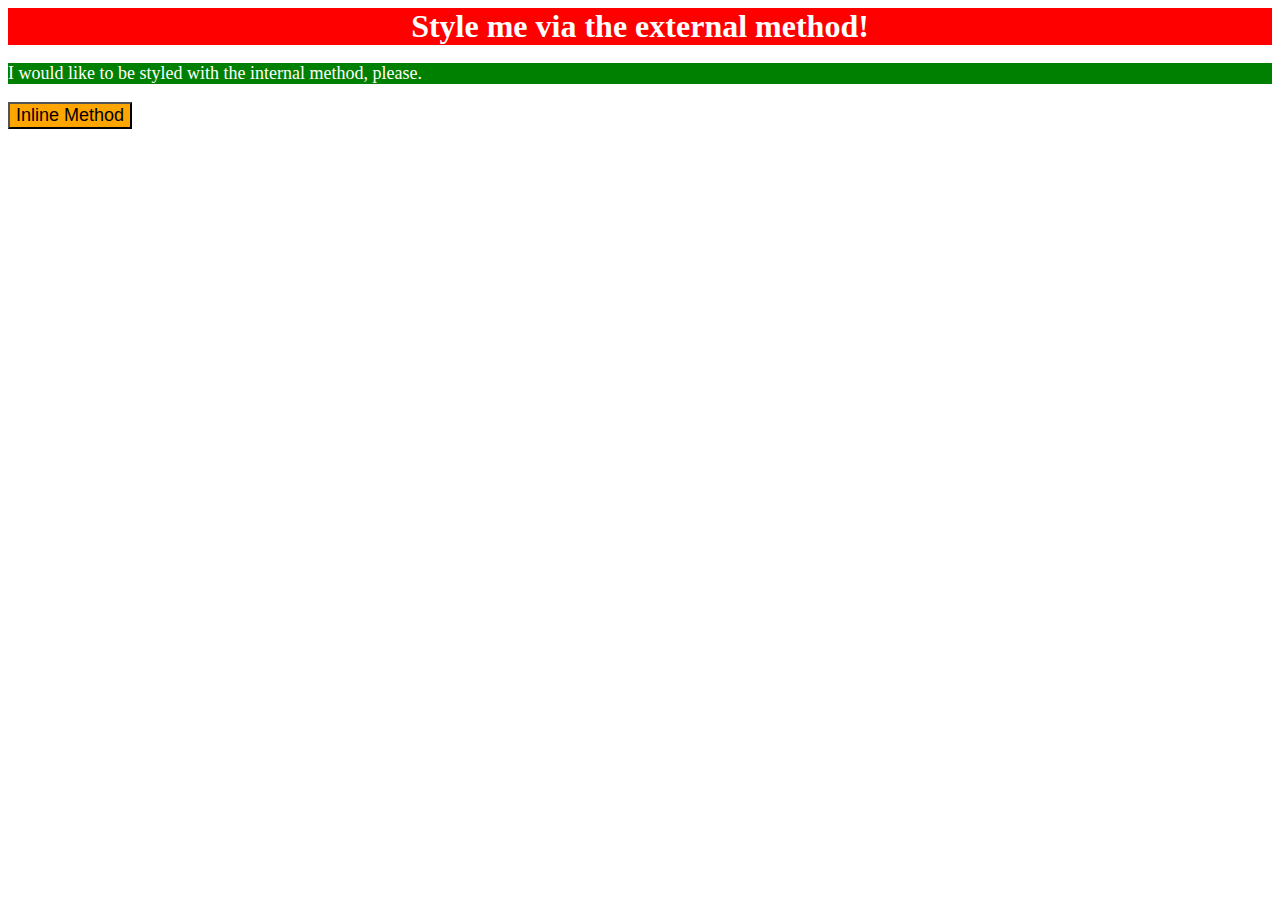
<file: foundations/01-css-methods/index.html>
<!DOCTYPE html>
<html lang="en">
  <head>
    <link rel="stylesheet" href="styles.css">
    <meta charset="UTF-8">
    <meta http-equiv="X-UA-Compatible" content="IE=edge">
    <meta name="viewport" content="width=device-width, initial-scale=1.0">
    <title>Methods for Adding CSS</title>
    <style>
    p {
      color: white;
      background-color: green;
      font-size: 18px;
    }
    </style>
  </head>
  <body>
    <div>Style me via the external method!</div>
    <p>I would like to be styled with the internal method, please.</p>
    <button style="color: black; background-color: orange; font-size: 18px;">Inline Method</button>
  </body>
</html>
</file>
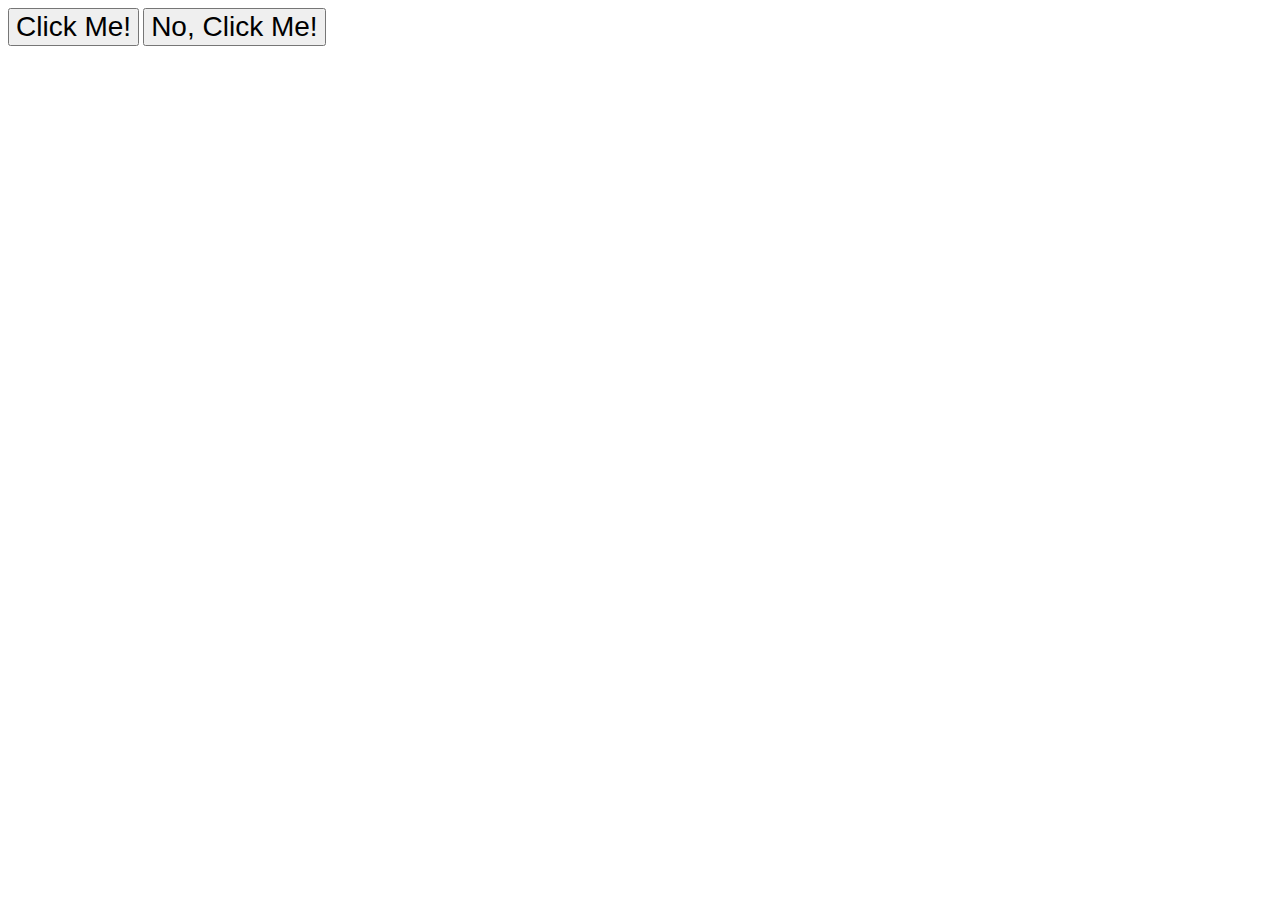
<file: foundations/03-grouping-selectors/index.html>
<!DOCTYPE html>
<html lang="en">
  <head>
    <meta charset="UTF-8">
    <meta http-equiv="X-UA-Compatible" content="IE=edge">
    <meta name="viewport" content="width=device-width, initial-scale=1.0">
    <title>Grouping Selectors</title>
    <link rel="stylesheet" href="style.css">
  </head>
  <body>
    <button class="1">Click Me!</button>
    <button class="2">No, Click Me!</button>
  </body>
</html>
</file>
<file: foundations/01-css-methods/styles.css>
div {
  color: white;
  background-color: red;
  text-align: center;
  font-size: 32px;
  font-weight: 700
}
</file>
<file: foundations/03-grouping-selectors/style.css>
button {
  font-size: 28px;
  font-family: Helvetica, "Times New Roman", sans-serif;

1 {
  background-color: black
  color: white
}

2 {
  background-color: yellow
}
</file>
